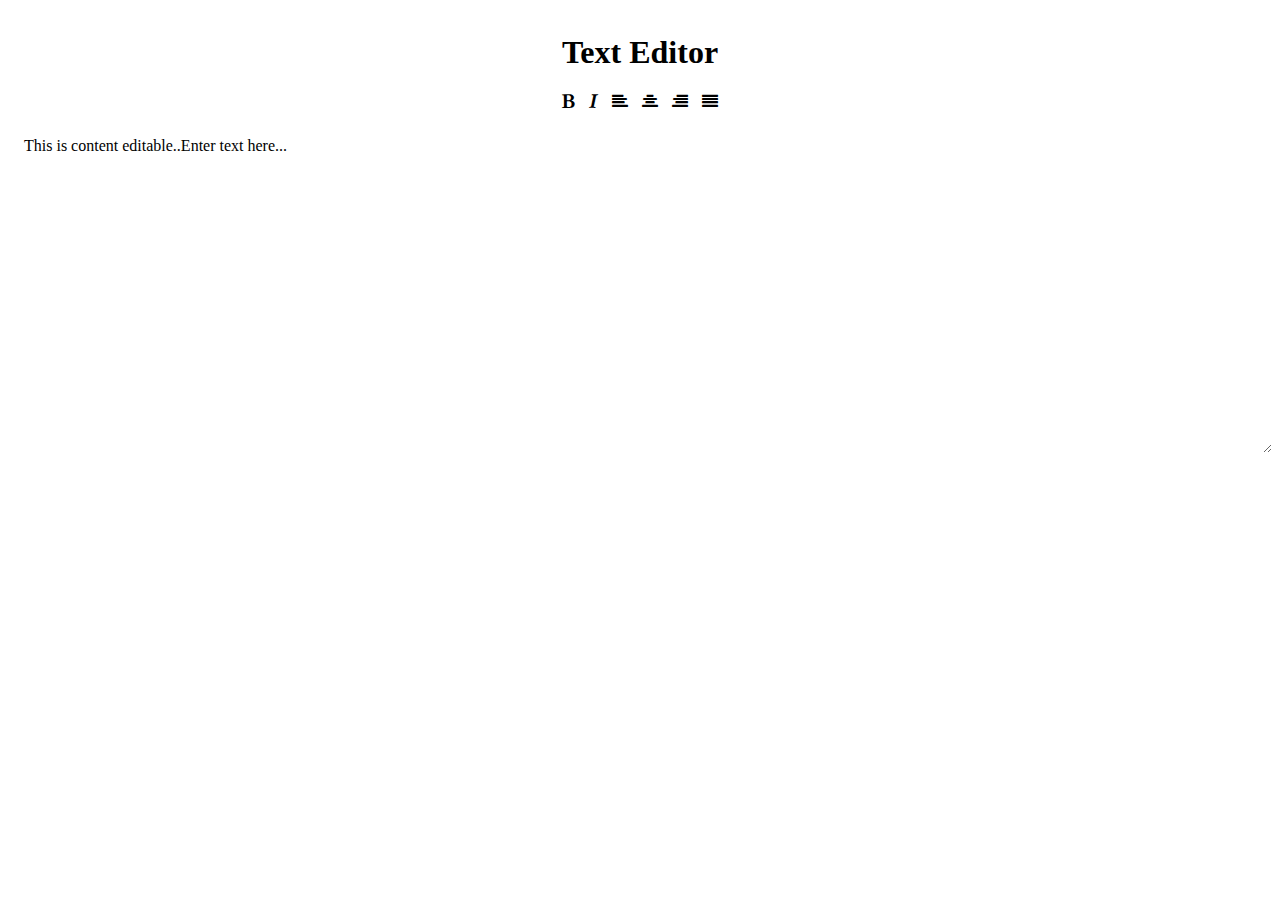
<file: index.html>
<!DOCTYPE html>
<html>

<head>

  <meta charset="UTF-8"> 

  <title>Anshuman | Text Editor</title>

  <link rel='stylesheet prefetch' href='http://netdna.bootstrapcdn.com/font-awesome/4.0.3/css/font-awesome.css'>
  <script src="http://ajax.googleapis.com/ajax/libs/jquery/1.11.0/jquery.min.js"></script>
  <script src='sizzle.min.js'></script>
  <link rel="stylesheet" type="text/css" href="style.css">

</head>

<body>
  <div>
  <div>
    <div id='buttons'>
      <h1>Text Editor</h1>
      <div>
        <a data-role='bold' href='#'><i class='fa fa-bold'></i></a>
        <a data-role='italic' href='#'><i class='fa fa-italic'></i></a>
        <a data-role='justifyLeft' href='#'><i class='fa fa-align-left'></i></a>
        <a data-role='justifyCenter' href='#'><i class='fa fa-align-center'></i></a>
        <a data-role='justifyRight' href='#'><i class='fa fa-align-right'></i></a>
        <a data-role='justifyFull' href='#'><i class='fa fa-align-justify'></i></a>
      </div>
    </div>
    <div id='textEditor' contenteditable="true" class="on" >
       This is content editable..Enter text here...
    </div>
  </div>
</div>

  <script>

  //to allow only plaintext.
 $('.on[contenteditable]').on('paste', function (e) {
    e.preventDefault();
    var text = (e.originalEvent || e).clipboardData.getData('text/plain');
    var text1 = (e.originalEvent || e).clipboardData.getData('text/html');
    if(text1 == ""){ 
      document.execCommand('insertText', false, text); 
    }
    else { var $result = $('<div></div>').append(text1);
    document.execCommand('insertHTML', false, $result.html() );

            // replace all styles except bold and italic
            $.each($(this).find("*"), function(idx, val) {

                var $item = $(val);
                if ($item.length > 0){
                   var saveStyle = {
                        'font-weight': $item.css('font-weight'),
                        'font-style': $item.css('font-style')
                    };
                    $item.removeAttr('style')
                         .removeClass()
                         .css(saveStyle); 
                
              
                    $item.removeAttr('href').removeClass();
                    $item.removeAttr('link').removeClass();
                    $item.removeAttr('a').removeClass();
                    $item.removeAttr('src').removeClass();
                    $item.removeAttr('img').removeClass();
            }
                  //  remove unnecesary tags
            $(this).children('style').remove();
            $(this).children('meta').remove()
            $(this).children('link').remove();
            });
          }
});

//to select only the highlighted part of the div and apply the button on it
$('#buttons a').click(function(e) {
      e.preventDefault();
      document.execCommand($(this).data('role'), false, null);

})
  </script>


</body>

</html>
</file>
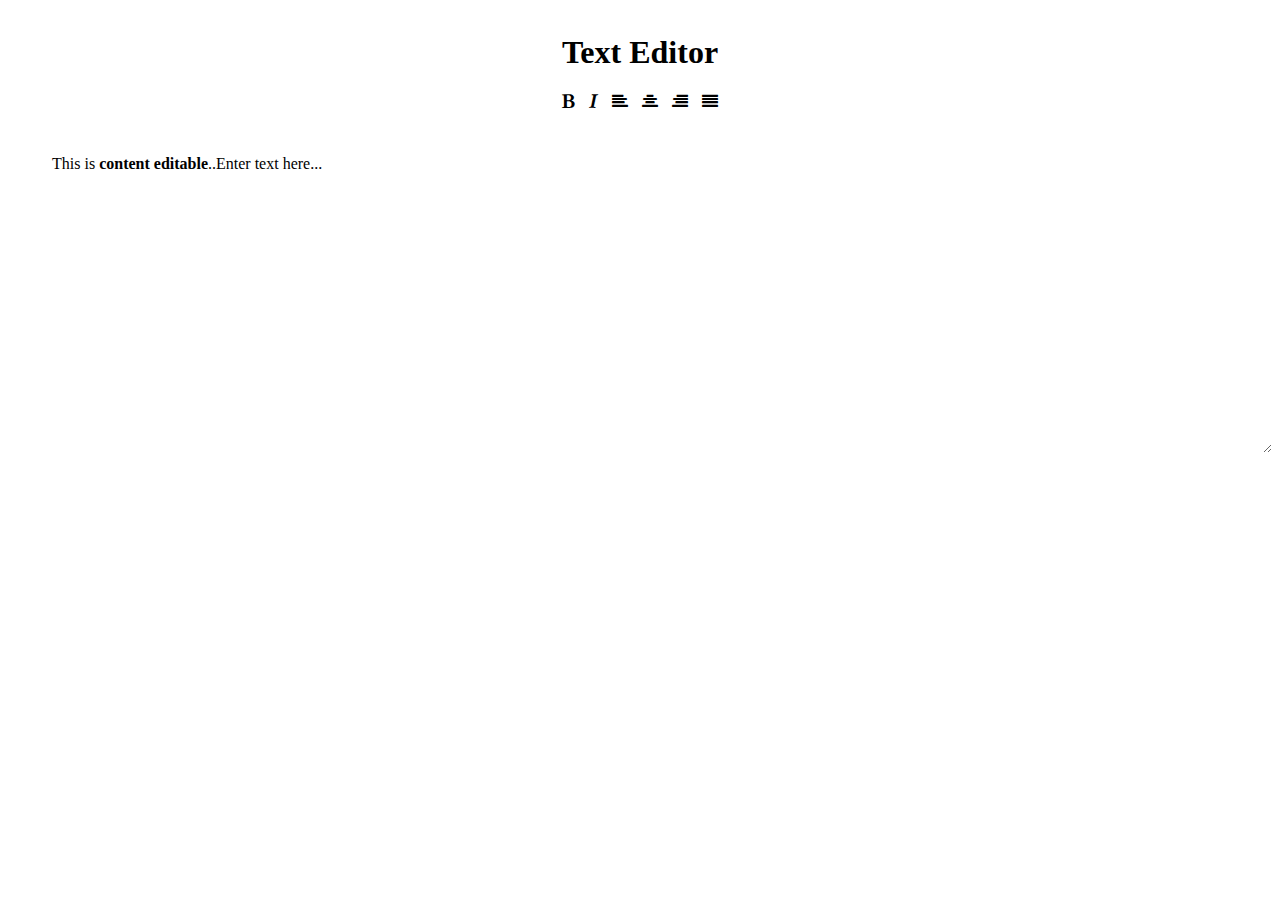
<file: test.html>
<!DOCTYPE html>
<html>

<head>

  <meta charset="UTF-8"> 

  <link rel='stylesheet prefetch' href='http://netdna.bootstrapcdn.com/font-awesome/4.0.3/css/font-awesome.css'>
  <script src="http://ajax.googleapis.com/ajax/libs/jquery/1.11.0/jquery.min.js"></script>
  <script src='sizzle.min.js'></script>
  <link rel="stylesheet" type="text/css" href="style.css">

</head>

<body>
  <div>
  <div>
    <div id='buttons'>
      <h1>Text Editor</h1>
      <div>
        <a data-role='bold' href='#'><i class='fa fa-bold'></i></a>
        <a data-role='italic' href='#'><i class='fa fa-italic'></i></a>
        <a data-role='justifyLeft' href='#'><i class='fa fa-align-left'></i></a>
        <a data-role='justifyCenter' href='#'><i class='fa fa-align-center'></i></a>
        <a data-role='justifyRight' href='#'><i class='fa fa-align-right'></i></a>
        <a data-role='justifyFull' href='#'><i class='fa fa-align-justify'></i></a>
      </div>
    </div>
    <div id='textEditor' contenteditable="plaintext-only" onkeypress="validate(event)" >
       This is <b>content editable</b>..Enter text here...
    </div>
  </div>
</div>

  <script>

//to select only the highlighted part of the div and apply the button on it
$('#buttons a').click(function(e) {
      e.preventDefault();
      document.execCommand($(this).data('role'), false, null);

})
  </script>

  


</body>

</html>
</file>
<file: style.css>
#buttons {
  text-align:center;
  padding:5px;
  margin:5px;
}

#textEditor {

resize:vertical;
overflow:auto;
border-radius:5px;
padding:1em;
height : 300px;
}

a:link {text-decoration:none;}
a:visited {text-decoration:none;}
a:hover {text-decoration:none;}
a:active {text-decoration:none;}
a{
  color:black;
  padding:5px;
  border-radius:0;
  width:1em;}
  


 #textEditor u , strike {
   text-decoration:none;
   }
</file>
